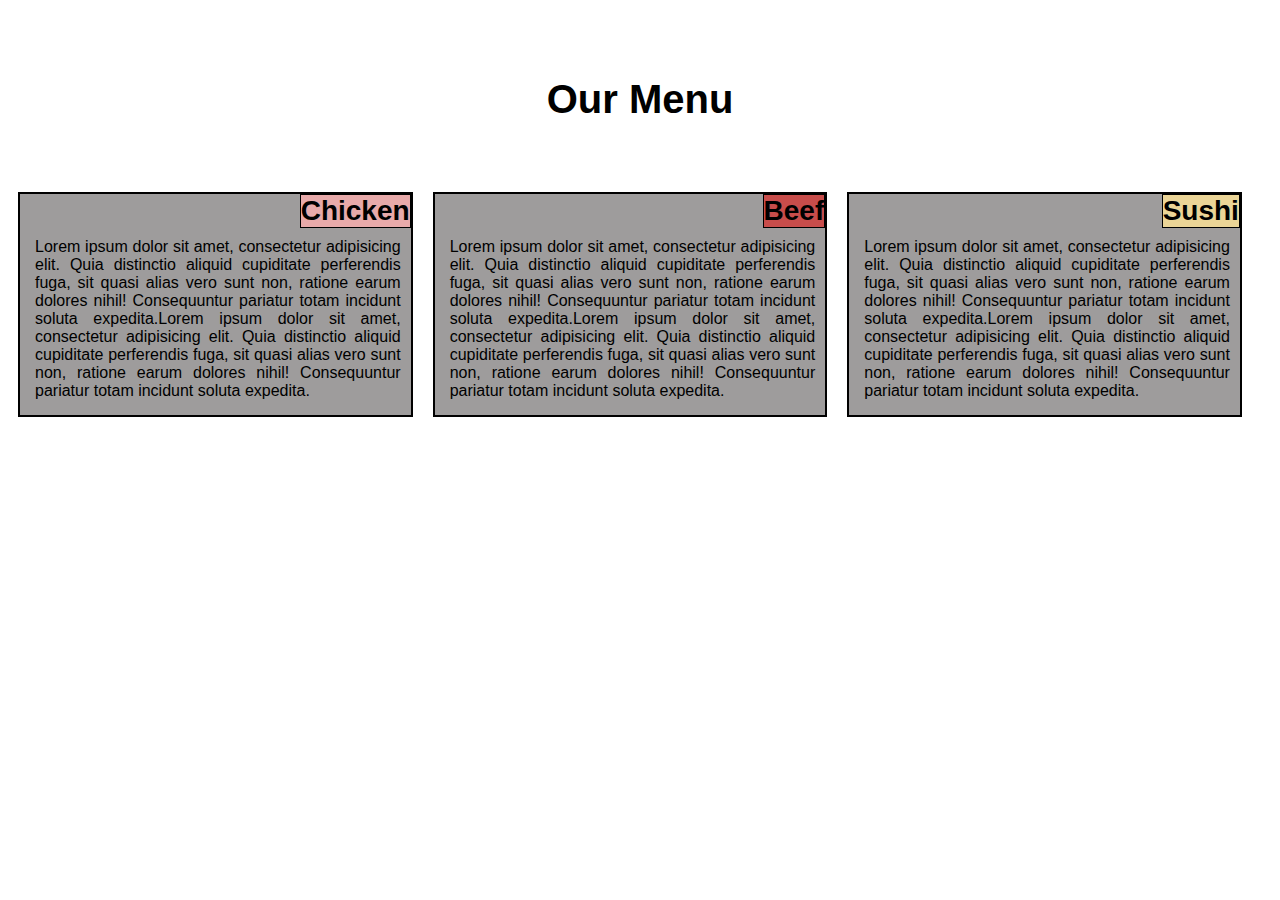
<file: module2-assignment/index.html>
<!DOCTYPE html>
<html lang="en">
<head>
    <meta charset="UTF-8">
    <meta http-equiv="X-UA-Compatible" content="IE=edge">
    <meta name="viewport" content="width=device-width, initial-scale=1.0">
    <title>My First Assignment</title>
    <link href='css/styles.css' rel='stylesheet' title='Styles to be added/css'>
</head>
<body>
  <header>
    <div class="container">
        <div class="row">
        <h1>Our Menu</h1>
            <div class="col-lg-4 col-md-6 col-sx-12">
                <div class='title'>
                    <p id='box-one'>Chicken</p>
                    <section>
                        Lorem ipsum dolor sit amet, consectetur adipisicing elit. Quia distinctio aliquid cupiditate perferendis fuga, sit quasi alias vero sunt non, ratione earum dolores nihil! Consequuntur pariatur totam incidunt soluta expedita.Lorem ipsum dolor sit amet, consectetur adipisicing elit. Quia distinctio aliquid cupiditate perferendis fuga, sit quasi alias vero sunt non, ratione earum dolores nihil! Consequuntur pariatur totam incidunt soluta expedita.
                    </section>
                </div>
            </div>
            <div class="col-lg-4 col-md-6 col-sx-12">
                <div class='title'>
                    <p id='box-two'>Beef</p>
                    <section>
                        Lorem ipsum dolor sit amet, consectetur adipisicing elit. Quia distinctio aliquid cupiditate perferendis fuga, sit quasi alias vero sunt non, ratione earum dolores nihil! Consequuntur pariatur totam incidunt soluta expedita.Lorem ipsum dolor sit amet, consectetur adipisicing elit. Quia distinctio aliquid cupiditate perferendis fuga, sit quasi alias vero sunt non, ratione earum dolores nihil! Consequuntur pariatur totam incidunt soluta expedita.
                    </section>
                </div>
            </div>
            <div class="col-lg-4 col-md-12 col-sx-12">
                <div class='title'>
                    <p id='box-three'>Sushi</p>
                    <section>
                        Lorem ipsum dolor sit amet, consectetur adipisicing elit. Quia distinctio aliquid cupiditate perferendis fuga, sit quasi alias vero sunt non, ratione earum dolores nihil! Consequuntur pariatur totam incidunt soluta expedita.Lorem ipsum dolor sit amet, consectetur adipisicing elit. Quia distinctio aliquid cupiditate perferendis fuga, sit quasi alias vero sunt non, ratione earum dolores nihil! Consequuntur pariatur totam incidunt soluta expedita.
                    </section>
                </div>
            </div>

        </div>
    </div>
  </header>
</body>
</html>
</file>
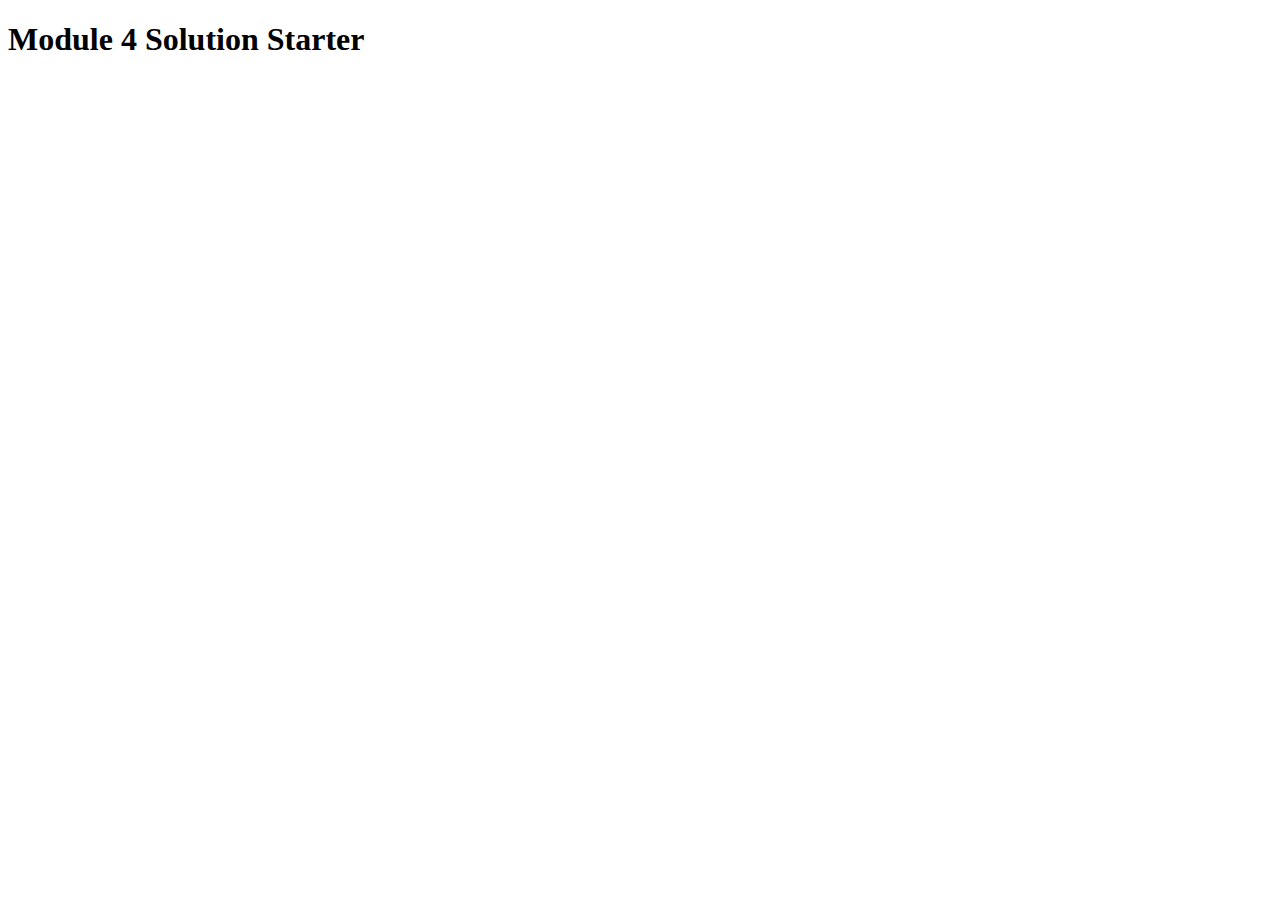
<file: module4-assignment/index.html>
<!DOCTYPE html>
<html>
<head>
  <meta charset="utf-8">
  <title>Module 4 Solution Starter</title>
  <script>
    var names = []; // DO NOT REMOVE
  </script>
  <script src="SpeakHello.js"></script>
  <script src="SpeakGoodBye.js"></script>
  <script src="script.js"></script>
</head>
<body>
  <h1>Module 4 Solution Starter</h1>
</body>
</html>
</file>
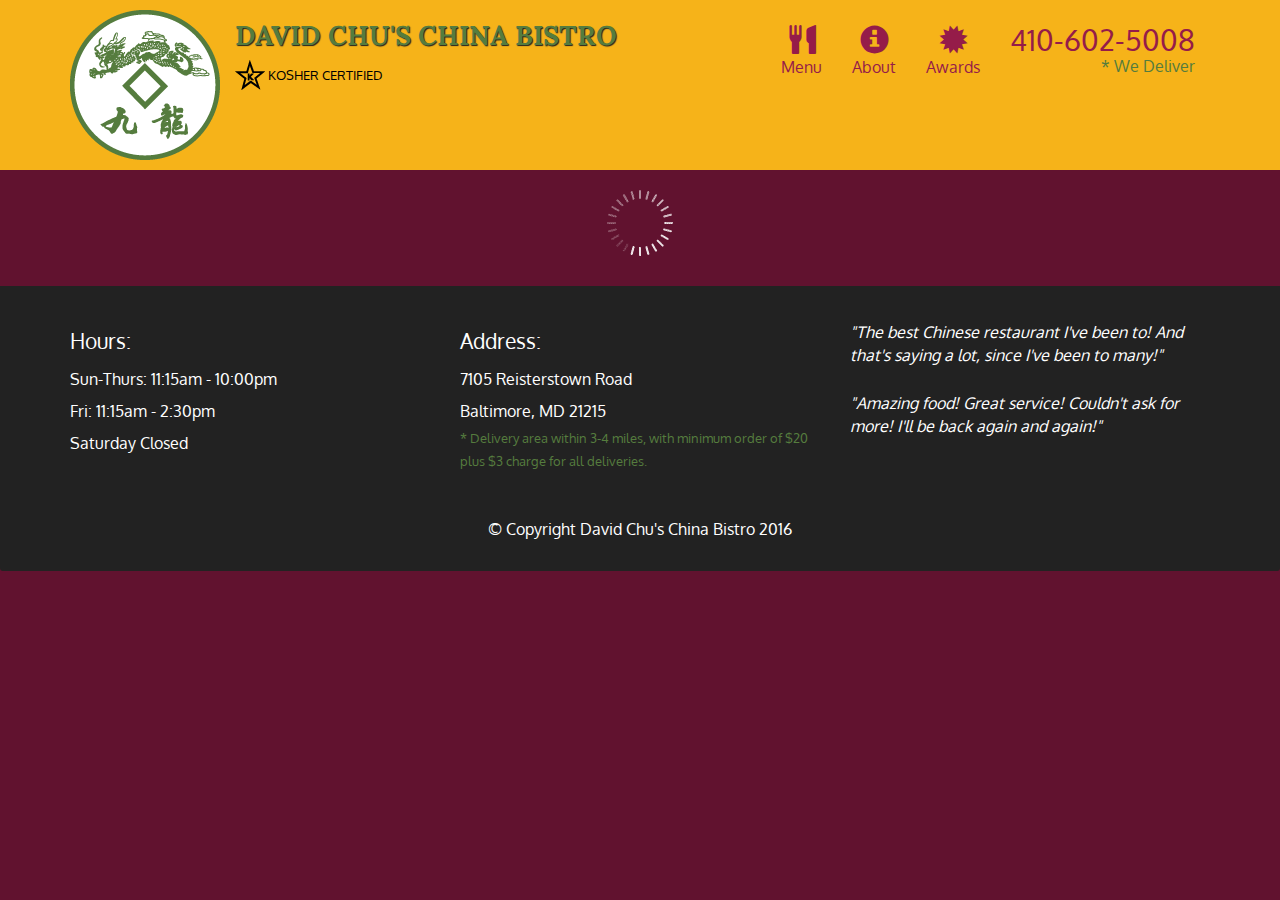
<file: module5-assignment/index.html>
<!doctype html>
<html lang="en">
  <head>
    <meta charset="utf-8">
    <meta http-equiv="X-UA-Compatible" content="IE=edge">
    <meta name="viewport" content="width=device-width, initial-scale=1">
    <title>David Chu's China Bistro</title>
    <link rel="stylesheet" href="css/bootstrap.min.css">
    <link rel="stylesheet" href="css/styles.css">
    <link href='https://fonts.googleapis.com/css?family=Oxygen:400,300,700' rel='stylesheet' type='text/css'>
    <link href='https://fonts.googleapis.com/css?family=Lora' rel='stylesheet' type='text/css'>
  </head>
<body>
  <header>
    <nav id="header-nav" class="navbar navbar-default">
      <div class="container">
        <div class="navbar-header">
          <a href="index.html" class="pull-left visible-md visible-lg">
            <div id="logo-img" alt="Logo image"></div>
          </a>

          <div class="navbar-brand">
            <a href="index.html"><h1>David Chu's China Bistro</h1></a>
            <p>
              <img src="images/star-k-logo.png" alt="Kosher certification">
              <span>Kosher Certified</span>
            </p>
          </div>

          <button id="navbarToggle" type="button" class="navbar-toggle collapsed" data-toggle="collapse" data-target="#collapsable-nav" aria-expanded="false">
            <span class="sr-only">Toggle navigation</span>
            <span class="icon-bar"></span>
            <span class="icon-bar"></span>
            <span class="icon-bar"></span>
          </button>
        </div>
        
        <div id="collapsable-nav" class="collapse navbar-collapse">
           <ul id="nav-list" class="nav navbar-nav navbar-right">
            <li id="navHomeButton" class="visible-xs active">
              <a href="index.html">
                <span class="glyphicon glyphicon-home"></span> Home</a>
            </li>
            <li id="navMenuButton">
              <a href="#" onclick="$dc.loadMenuCategories();">
                <span class="glyphicon glyphicon-cutlery"></span><br class="hidden-xs"> Menu</a>
            </li>
            <li>
              <a href="#">
                <span class="glyphicon glyphicon-info-sign"></span><br class="hidden-xs"> About</a>
            </li>
            <li>
              <a href="#">
                <span class="glyphicon glyphicon-certificate"></span><br class="hidden-xs"> Awards</a>
            </li>
            <li id="phone" class="hidden-xs">
              <a href="tel:410-602-5008">
                <span>410-602-5008</span></a><div>* We Deliver</div>
            </li>
          </ul><!-- #nav-list -->
        </div><!-- .collapse .navbar-collapse -->
      </div><!-- .container -->
    </nav><!-- #header-nav -->
  </header>

  <div id="call-btn" class="visible-xs">
    <a class="btn" href="tel:410-602-5008">
    <span class="glyphicon glyphicon-earphone"></span>
    410-602-5008
    </a>
  </div>
  <div id="xs-deliver" class="text-center visible-xs">* We Deliver</div>

  <div id="main-content" class="container"></div>

  <footer class="panel-footer">
    <div class="container">
      <div class="row">
        <section id="hours" class="col-sm-4">
          <span>Hours:</span><br>
          Sun-Thurs: 11:15am - 10:00pm<br>
          Fri: 11:15am - 2:30pm<br>
          Saturday Closed
          <hr class="visible-xs">
        </section>
        <section id="address" class="col-sm-4">
          <span>Address:</span><br>
          7105 Reisterstown Road<br>
          Baltimore, MD 21215
          <p>* Delivery area within 3-4 miles, with minimum order of $20 plus $3 charge for all deliveries.</p>
          <hr class="visible-xs">
        </section>
        <section id="testimonials" class="col-sm-4">
          <p>"The best Chinese restaurant I've been to! And that's saying a lot, since I've been to many!"</p>
          <p>"Amazing food! Great service! Couldn't ask for more! I'll be back again and again!"</p>
        </section>
      </div>
      <div class="text-center">&copy; Copyright David Chu's China Bistro 2016</div>
    </div>
  </footer>

  <!-- jQuery (Bootstrap JS plugins depend on it) -->
  <script src="js/jquery-2.1.4.min.js"></script>
  <script src="js/bootstrap.min.js"></script>
  <script src="js/ajax-utils.js"></script>
  <script src="js/script.js"></script>
</body>
</html>
</file>
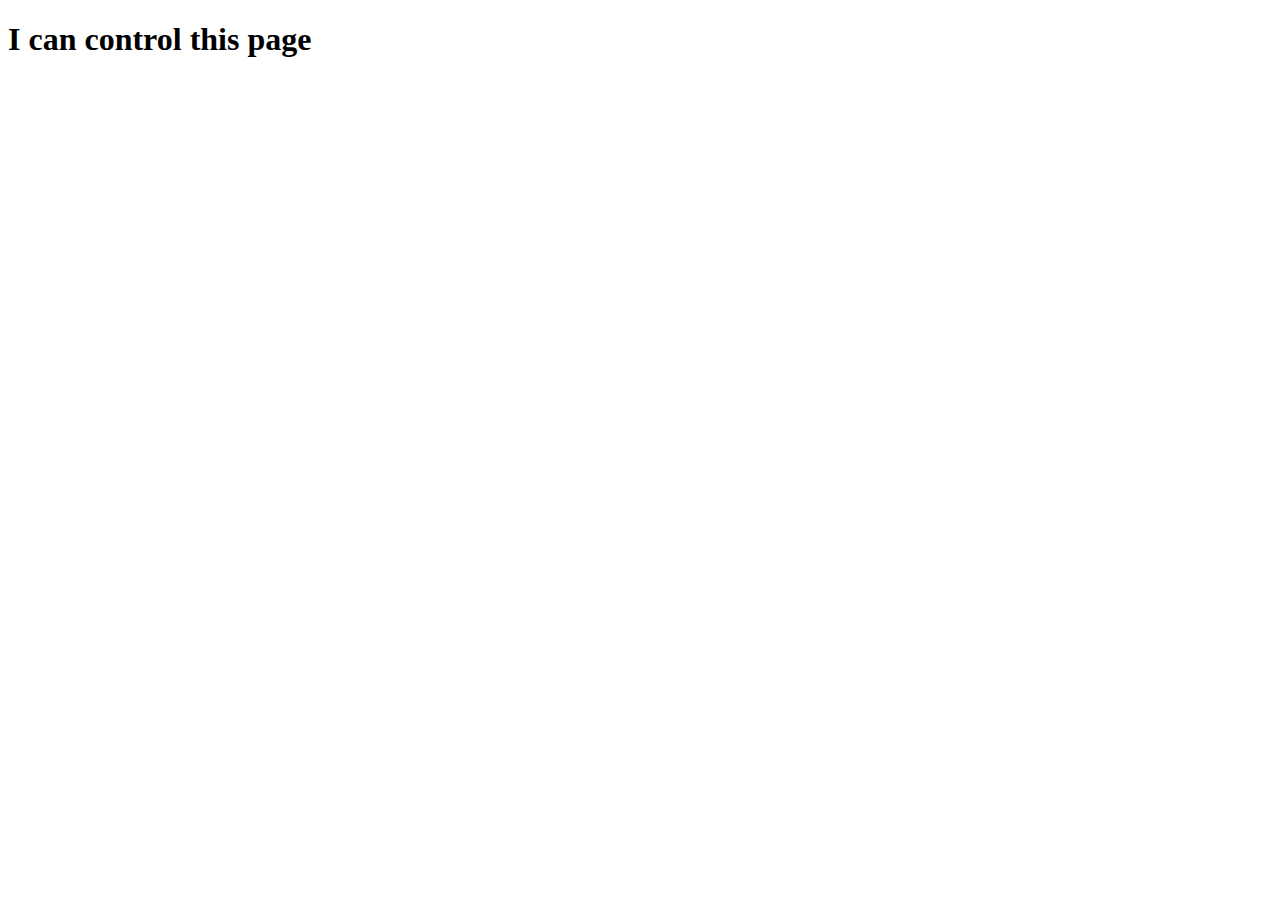
<file: site/index.html>
<!DOCTYPE html>
<html>
<head>
	<meta charset="utf-8">
	<meta name="viewport" content="width=device-width, initial-scale=1">
	<title>Hello Everyone</title>
</head>
<body>
<h1>I can control this page</h1>
</body>
</html>
</file>
<file: module2-assignment/css/styles.css>
*{
    box-sizing: border-box;
 }
  
body{
    font-family: 'Gill Sans', 'Gill Sans MT', Calibri, 'Trebuchet MS', sans-serif;  
    }

.row{
    width: 100%;
    }
  
h1{
    text-align: center;
    font-size: 250%;
    margin-bottom: 50px;
  }
  
p{
    text-align: center;
    border: 1px solid black;
    font-size: 175%;
    float:right;
    width: fit-content;
    font-weight: bold;
    margin:0;
    top:0;
    padding:0;
 }

.container{
   position: relative;
   top:50px;
   margin:10px; 
          }
  
.title{
    position: relative;
    text-align: justify;
    background-color:#9e9c9c;
    margin: 20px 20px 0px 0px;
    padding:0px 0px 5px 5px ;
    border: 2px solid black;
      }
  
section{
    font-size: medium;
    font-family:Impact, Haettenschweiler, 'Arial Narrow Bold', sans-serif;
    clear:right;
    padding: 10px;
       }
  
#box-one {
    background-color: #e8aaaa;
  } 
  
#box-two{
    background-color: #c84d4b;
  }
  
#box-three{
    background-color: #ebd597;
  }
  
@media (min-width: 992px){
    
    .col-lg-4 {
      width: 33.33%;
      float: left;
    }
  
  }
  
@media (min-width: 768px) and (max-width: 991px){
    
    .col-md-6 {
      width: 50%;
      float: left;
    }
    .col-md-12 {
      width: 100%;
      float: left;
    }
  }
  
@media (max-width: 767px){

    .col-sx-12 {
      width: 100%;
      float: left;
    }
  }
</file>
<file: module5-assignment/css/styles.css>
body {
  font-size: 16px;
  color: #fff;
  background-color: #61122f;
  font-family: 'Oxygen', sans-serif;
}

/** HEADER **/
#header-nav {
  background-color: #f6b319;
  border-radius: 0;
  border: 0;
}

#logo-img {
  background: url('../images/restaurant-logo_large.png') no-repeat;
  width: 150px;
  height: 150px;
  margin: 10px 15px 10px 0;
}

.navbar-brand {
  padding-top: 25px;
}
.navbar-brand h1 { /* Restaurant name */
  font-family: 'Lora', serif;
  color: #557c3e;
  font-size: 1.5em;
  text-transform: uppercase;
  font-weight: bold;
  text-shadow: 1px 1px 1px #222;
  margin-top: 0;
  margin-bottom: 0;
  line-height: .75;
}
.navbar-brand a:hover, .navbar-brand a:focus {
  text-decoration: none;
}
.navbar-brand p { /* Kosher cert */
  color: #000;
  text-transform: uppercase;
  font-size: .7em;
  margin-top: 15px;
}
.navbar-brand p span { /* Star-K */
  vertical-align: middle;
}

#nav-list {
  margin-top: 10px;
}
#nav-list a {
  color: #951C49;
  text-align: center;
}
#nav-list a:hover {
  background: #E7E7E7;
}
#nav-list a span {
  font-size: 1.8em;
}

#phone {
  margin-top: 5px;
}
#phone a { /* Phone number */
  text-align: right;
  padding-bottom: 0;
}
#phone div { /* We Deliver */
  color: #557c3e;
  text-align: right;
  padding-right: 15px;
}

.navbar-header button.navbar-toggle, .navbar-header .icon-bar {
  border: 1px solid #61122f;
}
.navbar-header button.navbar-toggle {
  clear: both;
  margin-top: -30px;
}
/* END HEADER */

/* FOOTER */
.panel-footer {
  margin-top: 30px;
  padding-top: 35px;
  padding-bottom: 30px;
  background-color: #222;
  border-top: 0;
}
.panel-footer div.row {
  margin-bottom: 35px;
}
#hours, #address {
  line-height: 2;
}
#hours > span, #address > span {
  font-size: 1.3em;
}
#address p {
  color: #557c3e;
  font-size: .8em;
  line-height: 1.8;
}
#testimonials {
  font-style: italic;
}
#testimonials p:nth-child(2) {
  margin-top: 25px;
}
/* END FOOTER */



/* HOME PAGE */
.container .jumbotron {
  box-shadow: 0 0 50px #3F0C1F;
  border: 2px solid #3F0C1F;
}

#menu-tile, #specials-tile, #map-tile {
  height: 250px;
  width: 100%;
  margin-bottom: 15px;
  position: relative;
  border: 2px solid #3F0C1F;
  overflow: hidden;
}
#menu-tile:hover, #specials-tile:hover, #map-tile:hover {
  box-shadow: 0 1px 5px 1px #cccccc;
}
#menu-tile {
  background: url('../images/menu-tile.jpg') no-repeat;
  background-position: center;
}
#specials-tile {
  background: url('../images/specials-tile.jpg') no-repeat;
  background-position: center;
}
#menu-tile span, #specials-tile span, #map-tile span {
  position: absolute;
  bottom: 0;
  right: 0;
  width: 100%;
  text-align: center;
  font-size: 1.6em;
  text-transform: uppercase;
  background-color: #000;
  color: #fff;
  opacity: .8;
}
/* END HOME PAGE */

/* MENU CATEGORIES PAGE */
.category-tile { 
  position: relative;
  border: 2px solid #3F0C1F;
  overflow: hidden;
  width: 200px;
  height: 200px;
  margin: 0 auto 15px;
}
.category-tile span {
  position: absolute;
  bottom: 0;
  right: 0;
  width: 100%;
  text-align: center;
  font-size: 1.2em;
  text-transform: uppercase;
  background-color: #000;
  color: #fff;
  opacity: .8;
}
.category-tile:hover {
  box-shadow: 0 1px 5px 1px #cccccc;
}

#menu-categories-title + div {
  margin-bottom: 50px;
}
/* END MENU CATEGORIES PAGE */

/* SINGLE CATEGORY PAGE */
.menu-item-tile {
  margin-bottom: 25px;
}
.menu-item-tile hr {
  width: 80%;
}
.menu-item-tile .menu-item-price {
  font-size: 1.1em;
  text-align: right;
  margin-top: -15px;
  margin-right: -15px;
}
.menu-item-tile .menu-item-price span {
  font-size: .6em;
}
.menu-item-photo {
  position: relative;
  border: 2px solid #3F0C1F; 
  overflow: hidden;
  padding: 0;
  margin-right: -15px;
  margin-left: auto;
  margin-bottom: 20px;
  max-width: 250px;
}
.menu-item-photo div {
  position: absolute;
  bottom: 0;
  right: 0;
  width: 80px;
  background-color: #557c3e;
  text-align: center;
}
.menu-item-description {
  padding-right: 30px;
}
h3.menu-item-title {
  margin: 0 0 10px;
}
.menu-item-details {
  font-size: .9em;
  font-style: italic;
}
/* END SINGLE CATEGORY PAGE */


/********** Large devices only **********/
@media (min-width: 1200px) {
  .container .jumbotron {
    background: url('../images/jumbotron_1200.jpg') no-repeat;
    height: 675px;
  }
}

/********** Medium devices only **********/
@media (min-width: 992px) and (max-width: 1199px) {
  /* Header */
  #logo-img {
    background: url('../images/restaurant-logo_medium.png') no-repeat;
    width: 100px;
    height: 100px;
    margin: 5px 5px 5px 0;
  }
  /* End Header */

  /* Home Page */
  .container .jumbotron {
    background: url('../images/jumbotron_992.jpg') no-repeat;
    height: 558px;
  }
  /* End Home Page */
}

/********** Small devices only **********/
@media (min-width: 768px) and (max-width: 991px) {
  /* Home Page */
  .container .jumbotron {
    background: url('../images/jumbotron_768.jpg') no-repeat;
    height: 432px;
  }
  /* End Home Page */
}

/********** Extra small devices only **********/
@media (max-width: 767px) {
  /* Header */
  .navbar-brand {
    padding-top: 10px;
    height: 80px;
  }
  .navbar-brand h1 { /* Restaurant name */
    padding-top: 10px;
    font-size: 5vw; /* 1vw = 1% of viewport width */
  }
  .navbar-brand p { /* Kosher cert */
    font-size: .6em;
    margin-top: 12px;
  }
  .navbar-brand p img { /* Star-K */
    height: 20px;
  }

  #collapsable-nav a { /* Collapsed nav menu text */
    font-size: 1.2em;
  }
  #collapsable-nav a span { /* Collapsed nav menu glyph */
    font-size: 1em;
    margin-right: 5px;
  }

  #call-btn > a {
    font-size: 1.5em;
    display: block;
    margin: 0 20px;
    padding: 10px;
    border: 2px solid #fff;
    background-color: #f6b319;
    color: #951c49;
  }
  #xs-deliver {
    margin-top: 5px;
    font-size: .7em;
    letter-spacing: .1em;
    text-transform: uppercase;
  }
  /* End Header */

  /* Footer */
  .panel-footer section {
    margin-bottom: 30px;
    text-align: center;
  }
  .panel-footer section:nth-child(3) {
    margin-bottom: 0; /* margin already exists on the whole row */
  }
  .panel-footer section hr {
    width: 50%;
  }
  /* End Footer */

  /* Home Page */
  .container .jumbotron {
    margin-top: 30px;
    padding: 0;
  }
  #menu-tile, #specials-tile {
    width: 360px;
    margin: 0 auto 15px;
  }

  .menu-item-photo {
    margin-right: auto;
  }
  .menu-item-tile .menu-item-price {
    text-align: center;
  }
  .menu-item-description {
    text-align: center;;
  }
}


/********** Super extra small devices Only :-) (e.g., iPhone 4) **********/
@media (max-width: 479px) {
  /* Header */
  .navbar-brand h1 { /* Restaurant name */
    padding-top: 5px;
    font-size: 6vw;
  }
  /* End Header */
  
  /* Home page */
  #menu-tile, #specials-tile {
    width: 280px;
    margin: 0 auto 15px;
  }

  .col-xxs-12 {
    position: relative;
    min-height: 1px;
    padding-right: 15px;
    padding-left: 15px;
    float: left;
    width: 100%;
  }
}
</file>
